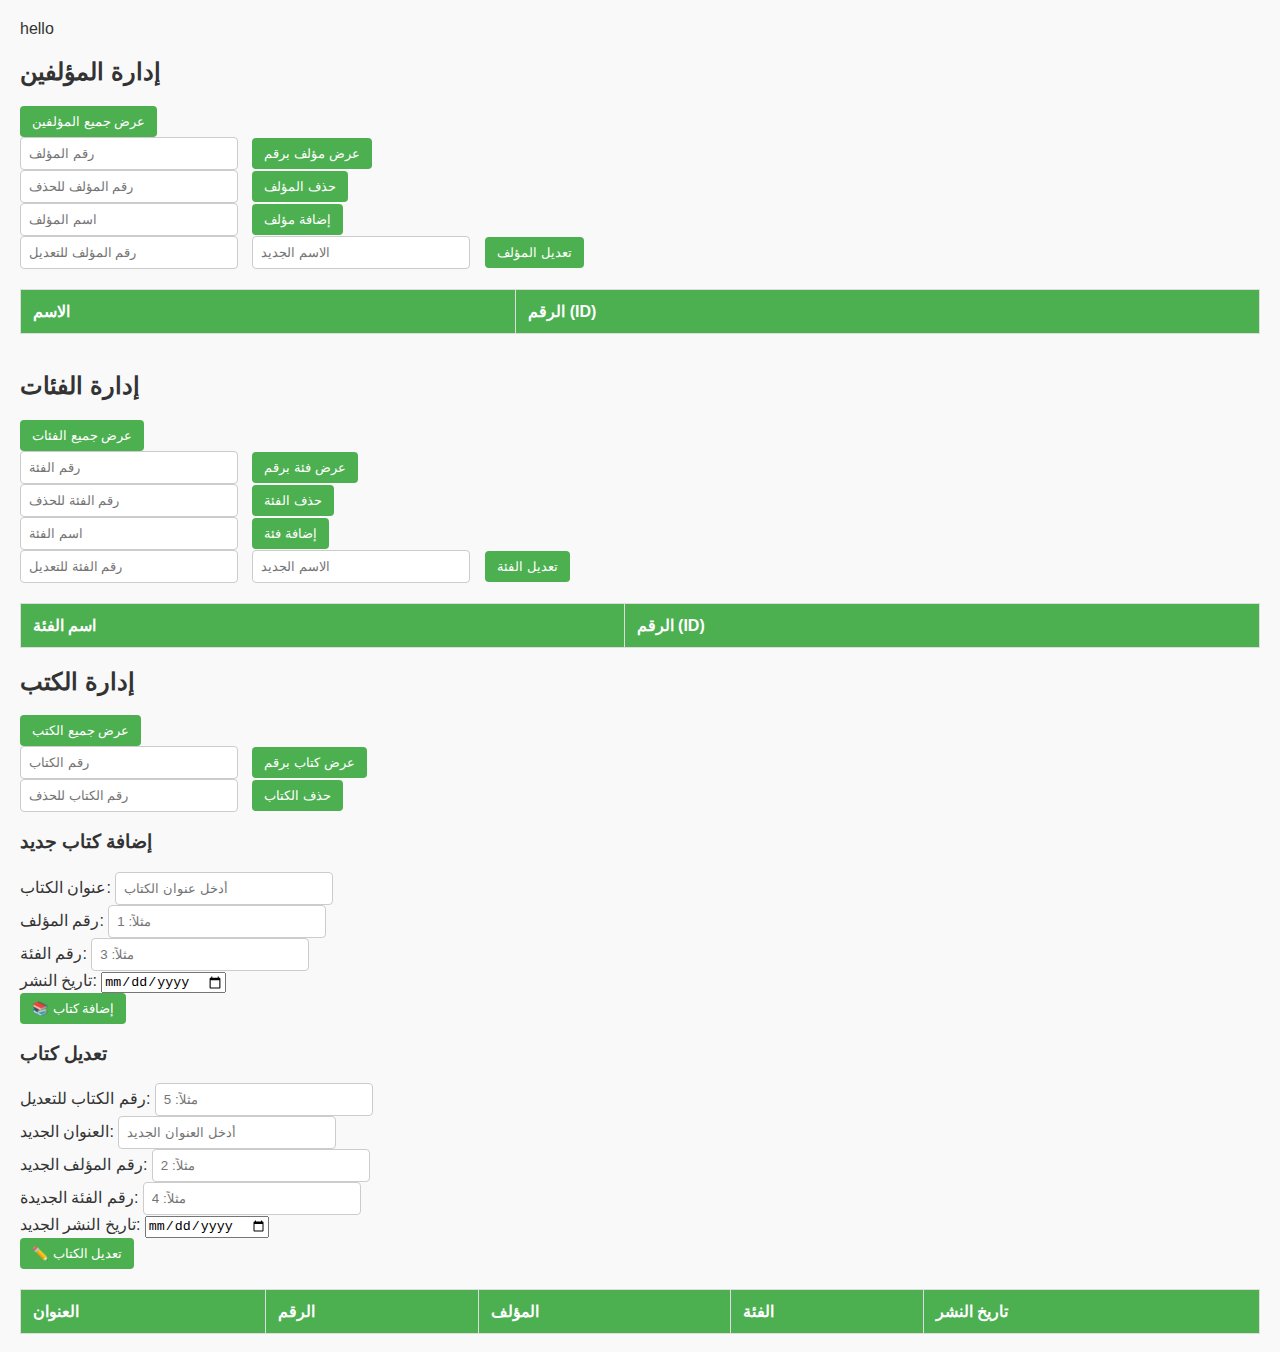
<file: index.html>
<!DOCTYPE html>
<html lang="ar">
<head>
  <meta charset="UTF-8">
  <title>managment test </title>
  <link rel="stylesheet" href="styles.css" />
</head>
<body>
<div>hello</div>
  <h2>إدارة المؤلفين</h2>

  <!-- عرض الكل -->
  <button onclick="fetchAuthors()">عرض جميع المؤلفين</button>

  <!-- عرض مؤلف برقم -->
  <div>
    <input type="text" id="viewId" placeholder="رقم المؤلف">
    <button onclick="fetchAuthorById()">عرض مؤلف برقم</button>
  </div>

  <!-- حذف مؤلف -->
  <div>
    <input type="text" id="deleteId" placeholder="رقم المؤلف للحذف">
    <button onclick="deleteAuthorById()">حذف المؤلف</button>
  </div>

  <!-- إضافة مؤلف -->
  <div>
    <input type="text" id="addName" placeholder="اسم المؤلف">
    <button onclick="addAuthor()">إضافة مؤلف</button>
  </div>

  <!-- تعديل مؤلف -->
  <div>
    <input type="text" id="editId" placeholder="رقم المؤلف للتعديل">
    <input type="text" id="editName" placeholder="الاسم الجديد">
    <button onclick="updateAuthor()">تعديل المؤلف</button>
  </div>

  <!-- جدول عرض المؤلفين -->
  <table>
    <thead>
      <tr>
        <th>الاسم</th>
        <th>الرقم (ID)</th>
      </tr>
    </thead>
    <tbody id="authors"></tbody>
  </table>
<br>
 <h2>إدارة الفئات</h2>

<!-- عرض جميع الفئات -->
<button onclick="fetchCategories()">عرض جميع الفئات</button>

<!-- عرض فئة برقم -->
<div>
  <input type="text" id="viewCategoryId" placeholder="رقم الفئة">
  <button onclick="fetchCategoryById()">عرض فئة برقم</button>
</div>

<!-- حذف فئة -->
<div>
  <input type="text" id="deleteCategoryId" placeholder="رقم الفئة للحذف">
  <button onclick="deleteCategoryById()">حذف الفئة</button>
</div>

<!-- إضافة فئة -->
<div>
  <input type="text" id="addCategoryName" placeholder="اسم الفئة">
  <button onclick="addCategory()">إضافة فئة</button>
</div>

<!-- تعديل فئة -->
<div>
  <input type="text" id="editCategoryId" placeholder="رقم الفئة للتعديل">
  <input type="text" id="editCategoryName" placeholder="الاسم الجديد">
  <button onclick="updateCategory()">تعديل الفئة</button>
</div>

<!-- جدول عرض الفئات -->
<table>
  <thead>
    <tr>
      <th>اسم الفئة</th>
      <th>الرقم (ID)</th>
    </tr>
  </thead>
  <tbody id="categories"></tbody>
</table>

<h2>إدارة الكتب</h2>

<!-- عرض جميع الكتب -->
<button onclick="fetchBooks()">عرض جميع الكتب</button>

<!-- عرض كتاب برقم -->
<div>
  <input type="text" id="viewBookId" placeholder="رقم الكتاب">
  <button onclick="fetchBookById()">عرض كتاب برقم</button>
</div>

<!-- حذف كتاب -->
<div>
  <input type="text" id="deleteBookId" placeholder="رقم الكتاب للحذف">
  <button onclick="deleteBookById()">حذف الكتاب</button>
</div>

<!-- إضافة كتاب -->
<div class="form-section">
  <h3>إضافة كتاب جديد</h3>
  <div class="form-group">
    <label for="addTitle">عنوان الكتاب:</label>
    <input type="text" id="addTitle" placeholder="أدخل عنوان الكتاب">
  </div>
  <div class="form-group">
    <label for="addAuthorId">رقم المؤلف:</label>
    <input type="text" id="addAuthorId" placeholder="مثلاً: 1">
  </div>
  <div class="form-group">
    <label for="addCategoryId">رقم الفئة:</label>
    <input type="text" id="addCategoryId" placeholder="مثلاً: 3">
  </div>
  <div class="form-group">
    <label for="addPublishedDate">تاريخ النشر:</label>
    <input type="date" id="addPublishedDate">
  </div>
  <button onclick="addBook()">📚 إضافة كتاب</button>
</div>


<!-- تعديل كتاب -->
<div class="form-section">
  <h3>تعديل كتاب</h3>
  <div class="form-group">
    <label for="editBookId">رقم الكتاب للتعديل:</label>
    <input type="text" id="editBookId" placeholder="مثلاً: 5">
  </div>
  <div class="form-group">
    <label for="editTitle">العنوان الجديد:</label>
    <input type="text" id="editTitle" placeholder="أدخل العنوان الجديد">
  </div>
  <div class="form-group">
    <label for="editAuthorId">رقم المؤلف الجديد:</label>
    <input type="text" id="editAuthorId" placeholder="مثلاً: 2">
  </div>
  <div class="form-group">
    <label for="editCategoryId">رقم الفئة الجديدة:</label>
    <input type="text" id="editCategoryId" placeholder="مثلاً: 4">
  </div>
  <div class="form-group">
    <label for="editPublishedDate">تاريخ النشر الجديد:</label>
    <input type="date" id="editPublishedDate">
  </div>
  <button onclick="updateBook()">✏️ تعديل الكتاب</button>
</div>

<!-- جدول عرض الكتب -->
<table>
  <thead>
    <tr>
      <th>العنوان</th>
      <th>الرقم</th>
      <th>المؤلف</th>
      <th>الفئة</th>
      <th>تاريخ النشر</th>
    </tr>
  </thead>
  <tbody id="books"></tbody>
</table>


<script src="main.js"></script>

</body>
</html>
</file>
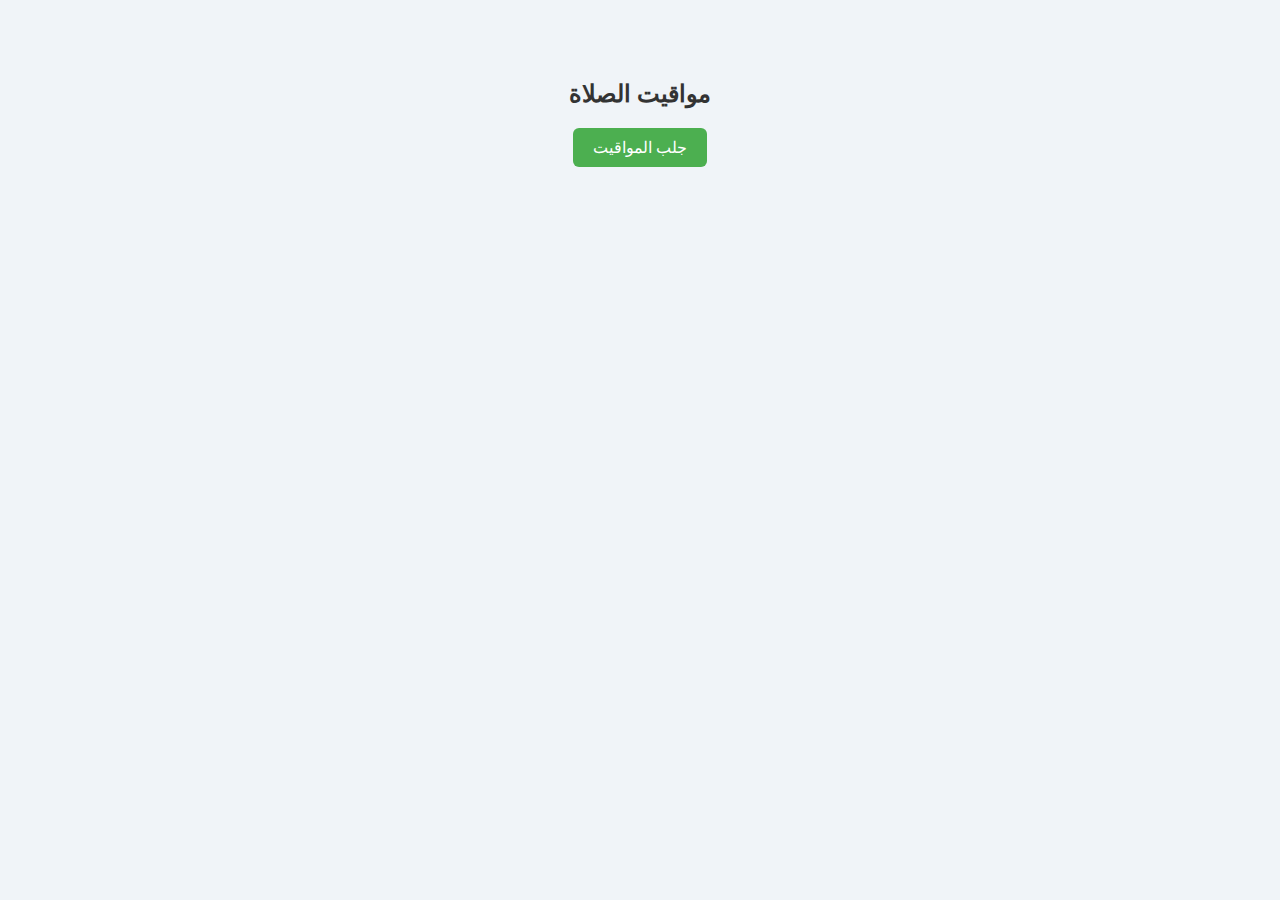
<file: time_prayer.html>
<!DOCTYPE html>
<html lang="ar" dir="rtl">
<head>
  <meta charset="UTF-8">
  <title>مواقيت الصلاة</title>
  <link rel="stylesheet" href="time_prayer.css">
</head>
<body>

  <div class="container">
    <h2>مواقيت الصلاة</h2>
    <button onclick="fetchPrayerTimes()">جلب المواقيت</button>

    <div id="prayer-times" class="card hidden">
      <p><strong>المدينة:</strong> <span id="city"></span></p>
      <p><strong>التاريخ:</strong> <span id="date"></span></p>
      <p><strong>الفجر:</strong> <span id="fajr"></span></p>
      <p><strong>الإشراق:</strong> <span id="ishraq"></span></p>
      <p><strong>الظهر:</strong> <span id="dhuhr"></span></p>
      <p><strong>العصر:</strong> <span id="asr"></span></p>
      <p><strong>المغرب:</strong> <span id="maghrib"></span></p>
      <p><strong>العشاء:</strong> <span id="isha"></span></p>
      <p class="note"><a href="https://www.esa.gov.eg/praytimes.aspx" target="_blank">لمزيد من التفاصيل</a></p>
    </div>
  </div>

  <script src="time_prayer.js"></script>
</body>
</html>
</file>
<file: styles.css>
body {
  font-family: Arial, sans-serif;
  margin: 20px;
  background-color: #f9f9f9;
  color: #333;
}

table {
  width: 100%;
  border-collapse: collapse;
  margin-top: 20px;
}

table, th, td {
  border: 1px solid #ddd;
}

th, td {
  padding: 12px;
  text-align: left;
}

th {
  background-color: #4CAF50;
  color: white;
}

button {
  background-color: #4CAF50;
  color: white;
  border: none;
  padding: 8px 12px;
  cursor: pointer;
  border-radius: 4px;
  margin-right: 5px;
}

button:hover {
  background-color: #45a049;
}

input[type="text"], input[type="number"] {
  padding: 8px;
  width: 200px;
  margin-right: 10px;
  border: 1px solid #ccc;
  border-radius: 4px;
}

.container {
  max-width: 800px;
  margin: auto;
  background: white;
  padding: 20px;
  border-radius: 8px;
  box-shadow: 0 0 10px rgba(0,0,0,0.1);
}
</file>
<file: time_prayer.css>
body {
  font-family: 'Arial', sans-serif;
  background-color: #f0f4f8;
  text-align: center;
  direction: rtl;
  color: #333;
}

.container {
  max-width: 500px;
  margin: 40px auto;
  padding: 20px;
}

button {
  padding: 10px 20px;
  font-size: 16px;
  background-color: #4caf50;
  color: white;
  border: none;
  border-radius: 6px;
  cursor: pointer;
}

button:hover {
  background-color: #45a049;
}

.card {
  background-color: white;
  padding: 20px;
  margin-top: 20px;
  border-radius: 10px;
  box-shadow: 0 2px 6px rgba(0, 0, 0, 0.1);
  text-align: right;
}

.note {
  margin-top: 15px;
}

.hidden {
  display: none;
}
</file>
